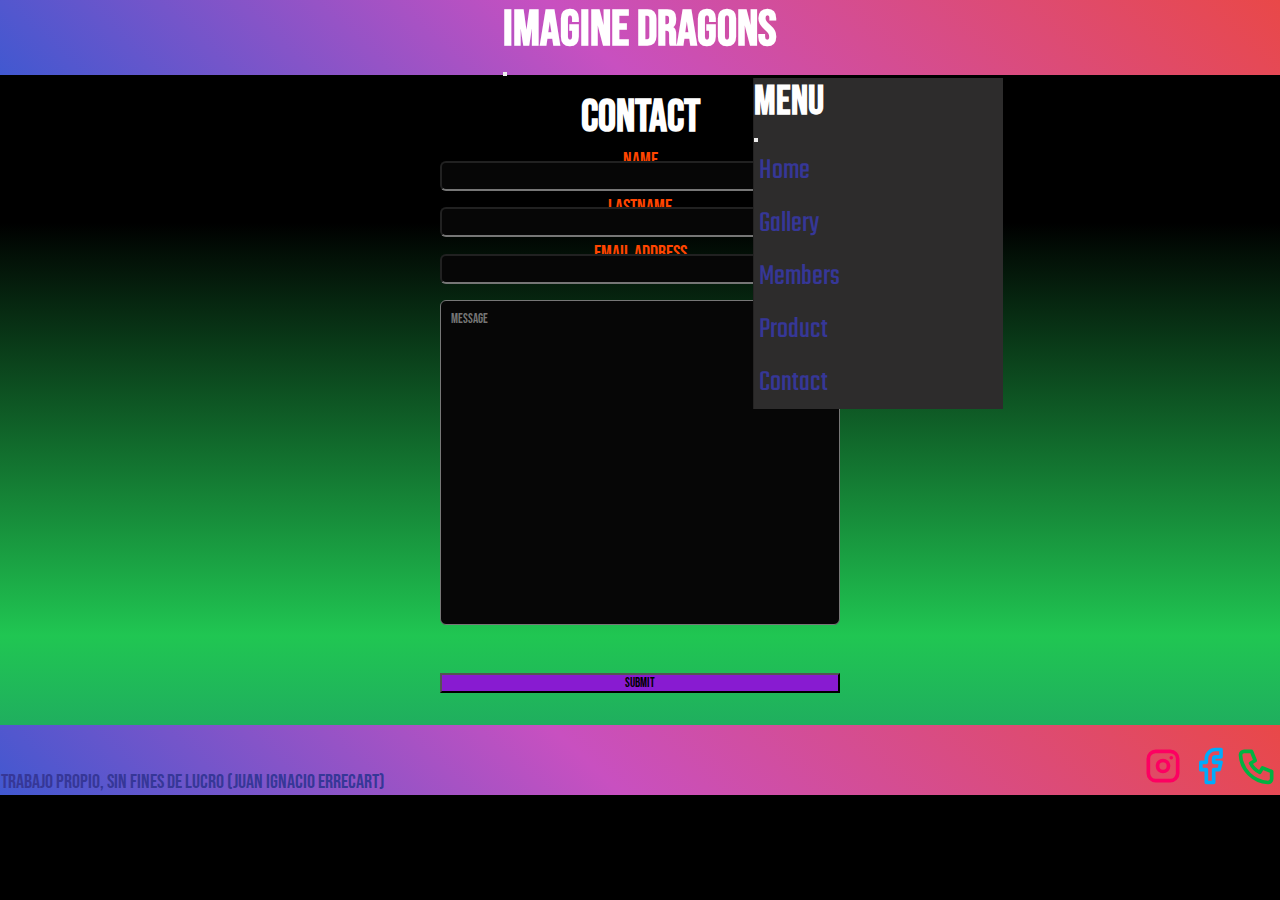
<file: contact.html>
<!DOCTYPE html>
<html lang="en">

<head>
    <meta charset="UTF-8">
    <meta http-equiv="X-UA-Compatible" content="IE=edge">
    <meta name="viewport" content="width=device-width, initial-scale=1.0">
    <meta name="keywords" content="Imagine dragons, musica, contacto, mensajes, ayuda, informacion">
    <meta name="description" content="Po mas informacion o dudas al respecto sobre Imagine Dragons puede poner sus datos y contactarnos">
    <title>ImagineDragons-Contact</title>
    <link href="https://cdn.jsdelivr.net/npm/bootstrap@5.1.3/dist/css/bootstrap.min.css" rel="stylesheet"
        integrity="sha384-1BmE4kWBq78iYhFldvKuhfTAU6auU8tT94WrHftjDbrCEXSU1oBoqyl2QvZ6jIW3" crossorigin="anonymous">
    <link rel="stylesheet" href="https://cdnjs.cloudflare.com/ajax/libs/animate.css/4.1.1/animate.min.css" />
    <link rel="stylesheet" type="text/css" href="css/estilo.css">
</head>

<body id="pagC">
    <!-- NAV -->
    <section>
        <nav class="encabezado navbar navbar-light">
            <div class="container-fluid">
              <a href="index.html">
                <h1 class="h1">Imagine Dragons</h1>
            </a>
              <button class="navbar-toggler" type="button" data-bs-toggle="offcanvas" data-bs-target="#offcanvasNavbar" aria-controls="offcanvasNavbar">
                <span class="navbar-toggler-icon"></span>
              </button>
              <div class="offcanvas cierre-end" tabindex="-1" id="offcanvasNavbar" aria-labelledby="offcanvasNavbarLabel">
                <div class="offcanvas-header">
                  <h5 class="offcanvas-title" id="offcanvasNavbarLabel">Menu</h5>
                  <button type="button" class="btn-close text-reset" data-bs-dismiss="offcanvas" aria-label="Close"></button>
                </div>
                <div class="offcanvas-body">
                  <ul class="navList">
                    <li>
                      <a href="index.html">Home</a>
                    </li>
                    <li>
                      <a href="galery.html">Gallery</a>
                    </li>
                    <li>
                        <a href="members.html">Members</a>
                      </li>
                      <li>
                        <a href="product.html">Product</a>
                      </li>
                      <li>
                        <a href="contact.html">Contact</a>
                      </li>

                </div>
              </div>
            </div>
          </nav>
        
    </section>
    <!-- NAV-->

        <!-- contact-->
        <section class="contactP" id="contact">
          <h2 class="titulo">Contact</h2>
          <form class="formC">
              <div class="form2">
                  <label for="Name" class="form-label">Name</label>
                  <input type="text" class="form-control" id="exampleInputEmail1" aria-describedby="Name">
                  <div id="Name" class="form-text"></div>
              </div>
              <div class="form2">
                  <label for="Last Name" class="form-label"> LastName</label>
                  <input type="text" class="form-control" id="exampleInputEmail1" aria-describedby=" Last Name">
                  <div id="Last Name" class="form-text"></div>
              </div>
              <div class="form2">
                  <label for="exampleInputEmail1" class="form-label">Email address</label>
                  <input type="email" class="form-control" id="exampleInputEmail1" aria-describedby="emailHelp">
                  <div id="emailHelp" class="form-text"></div>
              </div>
              <div class="form2">
                  <textarea class="message" name="message" id="message" placeholder="message" cols="30"
                      rows="15"></textarea>
              </div>
              <button type="submit" class="btn btn-primary">Submit</button>
          </form>
      </section>
      <!-- contact-->





        <!-- FOOTER -->
        <section class="footC">

        <footer>
            <p>
                Trabajo propio, sin fines de lucro (Juan Ignacio Errecart)
            </p>
    
            </svg>
            <div class="reds">
                <a href="https://www.instagram.com/" target="_blanck">
                    <svg xmlns="http://www.w3.org/2000/svg" class="icon icon-tabler icon-tabler-brand-instagram" width="44"
                        height="44" viewBox="0 0 24 24" stroke-width="2" stroke="#fd0061" fill="none" stroke-linecap="round"
                        stroke-linejoin="round">
                        <path stroke="none" d="M0 0h24v24H0z" fill="none" />
                        <rect x="4" y="4" width="16" height="16" rx="4" />
                        <circle cx="12" cy="12" r="3" />
                        <line x1="16.5" y1="7.5" x2="16.5" y2="7.501" />
                    </svg>
                </a>
                <a href="https://www.facebook.com/" target="_blanck">
                    <svg xmlns="http://www.w3.org/2000/svg" class="icon icon-tabler icon-tabler-brand-facebook" width="44"
                        height="44" viewBox="0 0 24 24" stroke-width="2" stroke="#00abfb" fill="none" stroke-linecap="round"
                        stroke-linejoin="round">
                        <path stroke="none" d="M0 0h24v24H0z" fill="none" />
                        <path d="M7 10v4h3v7h4v-7h3l1 -4h-4v-2a1 1 0 0 1 1 -1h3v-4h-3a5 5 0 0 0 -5 5v2h-3" />
                    </svg>
                </a>
    
                <a href="">
                    <svg xmlns="http://www.w3.org/2000/svg" class="icon icon-tabler icon-tabler-phone" width="44"
                        height="44" viewBox="0 0 24 24" stroke-width="2" stroke="#00b341" fill="none" stroke-linecap="round"
                        stroke-linejoin="round">
                        <path stroke="none" d="M0 0h24v24H0z" fill="none" />
                        <path
                            d="M5 4h4l2 5l-2.5 1.5a11 11 0 0 0 5 5l1.5 -2.5l5 2v4a2 2 0 0 1 -2 2a16 16 0 0 1 -15 -15a2 2 0 0 1 2 -2" />
                    </svg>
                </a>
            </div>
        </footer>
      </section>
        <!-- FOOTER -->
        <script src="https://cdn.jsdelivr.net/npm/bootstrap@5.1.3/dist/js/bootstrap.bundle.min.js"
            integrity="sha384-ka7Sk0Gln4gmtz2MlQnikT1wXgYsOg+OMhuP+IlRH9sENBO0LRn5q+8nbTov4+1p" crossorigin="anonymous">
        </script>
    </body>
    </html>
</file>
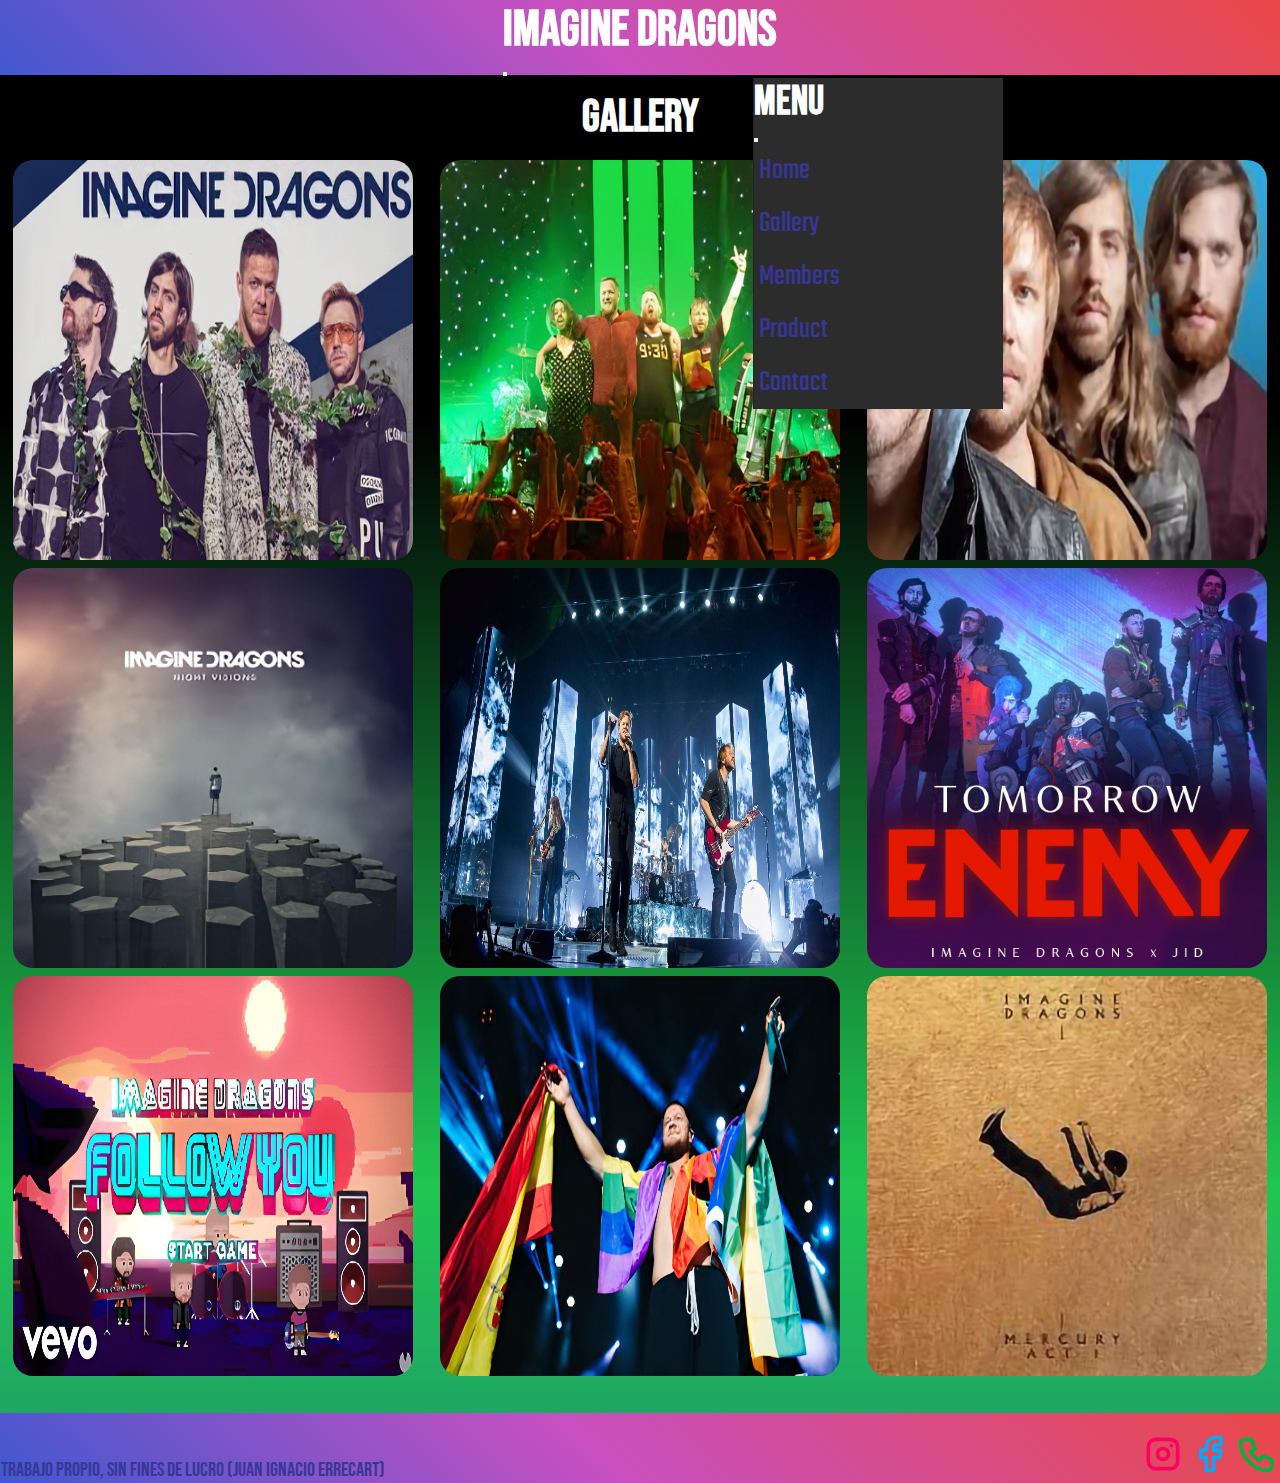
<file: galery.html>
<!DOCTYPE html>
<html lang="en">

<head>
    <meta charset="UTF-8">
    <meta http-equiv="X-UA-Compatible" content="IE=edge">
    <meta name="viewport" content="width=device-width, initial-scale=1.0">
    <meta name="keywords" content="Imagine dragons, musica, conciertos, discos, albumes, videos, vevo">
    <meta name="description" content="algunas fotoso de la banda, mostando conciertos,albumes,videos para saber mas sobre la misma">
    <title>ImagineDragons-Gallery</title>
    <link href="https://cdn.jsdelivr.net/npm/bootstrap@5.1.3/dist/css/bootstrap.min.css" rel="stylesheet"
        integrity="sha384-1BmE4kWBq78iYhFldvKuhfTAU6auU8tT94WrHftjDbrCEXSU1oBoqyl2QvZ6jIW3" crossorigin="anonymous">
    <link rel="stylesheet" href="https://cdnjs.cloudflare.com/ajax/libs/animate.css/4.1.1/animate.min.css" />
    <link rel="stylesheet" type="text/css" href="css/estilo.css">
</head>

<body>
    <!-- NAV -->
    <section>
        <nav class="encabezado navbar navbar-light">
            <div class="container-fluid">
              <a href="index.html">
                <h1 class="h1">Imagine Dragons</h1>
              </a>
              <button class="navbar-toggler" type="button" data-bs-toggle="offcanvas" data-bs-target="#offcanvasNavbar" aria-controls="offcanvasNavbar">
                <span class="navbar-toggler-icon"></span>
              </button>
              <div class="offcanvas cierre-end" tabindex="-1" id="offcanvasNavbar" aria-labelledby="offcanvasNavbarLabel">
                <div class="offcanvas-header">
                  <h5 class="offcanvas-title" id="offcanvasNavbarLabel">Menu</h5>
                  <button type="button" class="btn-close text-reset" data-bs-dismiss="offcanvas" aria-label="Close"></button>
                </div>
                <div class="offcanvas-body">
                  <ul class="navList">
                    <li>
                      <a href="index.html">Home</a>
                    </li>
                    <li>
                      <a href="galery.html">Gallery</a>
                    </li>
                    <li>
                        <a href="members.html">Members</a>
                      </li>
                      <li>
                        <a href="product.html">Product</a>
                      </li>
                      <li>
                        <a href="contact.html">Contact</a>
                      </li>

                </div>
              </div>
            </div>
          </nav>
        
    </section>
    <!-- NAV-->

        <!-- GALLERY -->
        <section class="gallery" id="gallery">

          <h2 class="titulo">Gallery</h2>
  
          <div class="imagenes">
              <img class="imgG" src="img/img.galery/imagine1.2.jpg">
              <img class="imgG" src="img/img.galery/imagine2.2.jpg">
              <img class="imgG" src="img/img.galery/imagine3.2.jpg">
              <img class="imgG" src="img/img.galery/imagine4.2.png">
              <img class="imgG" src="img/img.galery/imagine5.2.jpg">
              <img class="imgG" src="img/img.galery/imagine6.2.jpg">
              <img class="imgG" src="img/img.galery/imagine7.2.png">
              <img class="imgG" src="img/img.galery/imagine8.2.png">
              <img class="imgG" src="img/img.galery/imagine9.2.jpg">
          </div>
      </section>
      <!-- GALLERY -->





        <!-- FOOTER -->

        <footer>
            <p>
                Trabajo propio, sin fines de lucro (Juan Ignacio Errecart)
            </p>
    
            </svg>
            <div class="reds">
                <a href="https://www.instagram.com/" target="_blanck">
                    <svg xmlns="http://www.w3.org/2000/svg" class="icon icon-tabler icon-tabler-brand-instagram" width="44"
                        height="44" viewBox="0 0 24 24" stroke-width="2" stroke="#fd0061" fill="none" stroke-linecap="round"
                        stroke-linejoin="round">
                        <path stroke="none" d="M0 0h24v24H0z" fill="none" />
                        <rect x="4" y="4" width="16" height="16" rx="4" />
                        <circle cx="12" cy="12" r="3" />
                        <line x1="16.5" y1="7.5" x2="16.5" y2="7.501" />
                    </svg>
                </a>
                <a href="https://www.facebook.com/" target="_blanck">
                    <svg xmlns="http://www.w3.org/2000/svg" class="icon icon-tabler icon-tabler-brand-facebook" width="44"
                        height="44" viewBox="0 0 24 24" stroke-width="2" stroke="#00abfb" fill="none" stroke-linecap="round"
                        stroke-linejoin="round">
                        <path stroke="none" d="M0 0h24v24H0z" fill="none" />
                        <path d="M7 10v4h3v7h4v-7h3l1 -4h-4v-2a1 1 0 0 1 1 -1h3v-4h-3a5 5 0 0 0 -5 5v2h-3" />
                    </svg>
                </a>
    
                <a href="">
                    <svg xmlns="http://www.w3.org/2000/svg" class="icon icon-tabler icon-tabler-phone" width="44"
                        height="44" viewBox="0 0 24 24" stroke-width="2" stroke="#00b341" fill="none" stroke-linecap="round"
                        stroke-linejoin="round">
                        <path stroke="none" d="M0 0h24v24H0z" fill="none" />
                        <path
                            d="M5 4h4l2 5l-2.5 1.5a11 11 0 0 0 5 5l1.5 -2.5l5 2v4a2 2 0 0 1 -2 2a16 16 0 0 1 -15 -15a2 2 0 0 1 2 -2" />
                    </svg>
                </a>
            </div>
        </footer>
        <!-- FOOTER -->
        <script src="https://cdn.jsdelivr.net/npm/bootstrap@5.1.3/dist/js/bootstrap.bundle.min.js"
            integrity="sha384-ka7Sk0Gln4gmtz2MlQnikT1wXgYsOg+OMhuP+IlRH9sENBO0LRn5q+8nbTov4+1p" crossorigin="anonymous">
        </script>
    </body>
    </html>
</file>
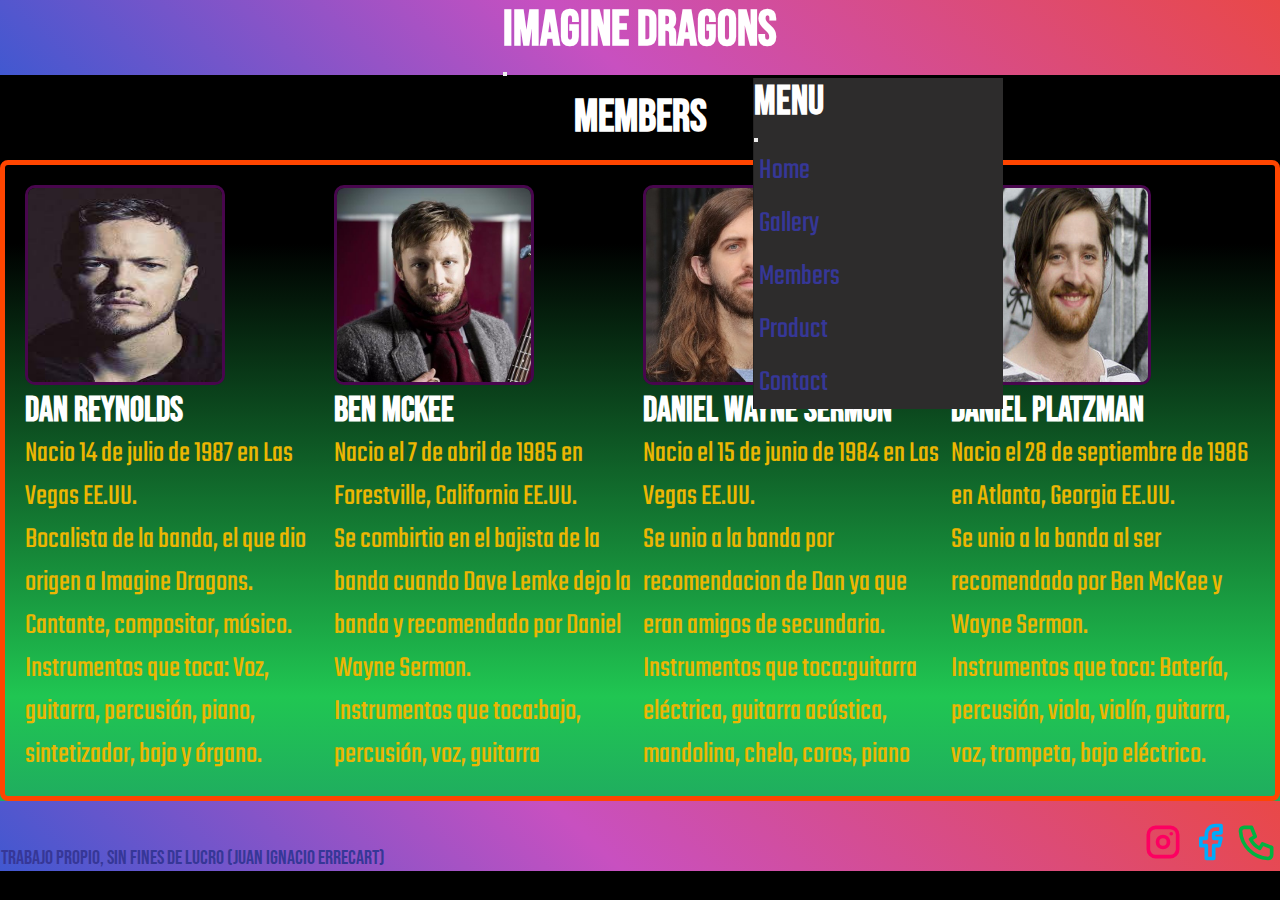
<file: members.html>
<!DOCTYPE html>
<html lang="en">

<head>
  <meta charset="UTF-8">
  <meta http-equiv="X-UA-Compatible" content="IE=edge">
  <meta name="keywords" content="Imagine dragons, musica, conciertos, miembros, informacion">
  <meta name="description" content="los miembros de Imagine Dragons con informacion basica de cada uno de ellos">
  <meta name="viewport" content="width=device-width, initial-scale=1.0">
  <title>ImagineDragons-Members</title>
  <link href="https://cdn.jsdelivr.net/npm/bootstrap@5.1.3/dist/css/bootstrap.min.css" rel="stylesheet"
    integrity="sha384-1BmE4kWBq78iYhFldvKuhfTAU6auU8tT94WrHftjDbrCEXSU1oBoqyl2QvZ6jIW3" crossorigin="anonymous">
  <link rel="stylesheet" href="https://cdnjs.cloudflare.com/ajax/libs/animate.css/4.1.1/animate.min.css" />
  <link rel="stylesheet" type="text/css" href="css/estilo.css">
</head>

<body>
  <!-- NAV -->
  <section>
    <nav class="encabezado navbar navbar-light">
      <div class="container-fluid">
        <a href="index.html">
          <h1 class="h1">Imagine Dragons</h1>
      </a>
        <button class="navbar-toggler" type="button" data-bs-toggle="offcanvas" data-bs-target="#offcanvasNavbar"
          aria-controls="offcanvasNavbar">
          <span class="navbar-toggler-icon"></span>
        </button>
        <div class="offcanvas cierre-end" tabindex="-1" id="offcanvasNavbar" aria-labelledby="offcanvasNavbarLabel">
          <div class="offcanvas-header">
            <h5 class="offcanvas-title" id="offcanvasNavbarLabel">Menu</h5>
            <button type="button" class="btn-close text-reset" data-bs-dismiss="offcanvas" aria-label="Close"></button>
          </div>
          <div class="offcanvas-body">
            <ul class="navList">
              <li>
                <a href="index.html">Home</a>
              </li>
              <li>
                <a href="galery.html">Gallery</a>
              </li>
              <li>
                <a href="members.html">Members</a>
              </li>
              <li>
                <a href="product.html">Product</a>
              </li>
              <li>
                <a href="contact.html">Contact</a>
              </li>

          </div>
        </div>
      </div>
    </nav>

  </section>
  <!-- NAV-->

  <!-- MEMBERS -->
  <section class="members" id="members">
    <h2 class="titulo">Members</h2>
    <div class="group">
      <div class="mem1">
        <img src="img/img.members/imagine1.3.jpg" alt="miembro1">
        <h3>Dan Reynolds</h3>
        <p>
          Nacio 14 de julio de 1987 en Las Vegas EE.UU.<br>
          Bocalista de la banda, el que dio origen a Imagine Dragons.<br>
          Cantante, compositor, músico.<br>
          Instrumentos que toca:	Voz, guitarra, percusión, piano, sintetizador, bajo y órgano.
        </p>
      </div>
      <div class="mem2">
        <img src="img/img.members/imagine2.3.jpg" alt="miembro2">
        <h3>Ben Mckee</h3>
        <p>
          Nacio el 7 de abril de 1985 en Forestville, California EE.UU.<br>
          Se combirtio en el bajista de la banda cuando Dave Lemke dejo la banda y recomendado por Daniel Wayne Sermon.<br>
          Instrumentos que toca:bajo, percusión, voz, guitarra<br>
        </p>
      </div>
      <div class="mem3">
        <img src="img/img.members/imagine5.3.jpg" alt="miembro3">
        <h3>Daniel Wayne Sermon</h3>
        <p>
          Nacio el 15 de junio de 1984 en Las Vegas EE.UU.<br>
          Se unio a la banda por recomendacion de Dan ya que eran amigos de secundaria.<br>
          Instrumentos que toca:guitarra eléctrica, guitarra acústica, mandolina, chelo, coros, piano
        </p>
      </div>
      <div class="mem4">
        <img src="img/img.members/imagine4.3.jpg" alt="miembro4">
        <h3>Daniel Platzman</h3>
        <p>
          Nacio el 28 de septiembre de 1986 en Atlanta, Georgia EE.UU.<br>
          Se unio a la banda al ser recomendado por Ben McKee y Wayne Sermon.<br>
          Instrumentos que toca: Batería, percusión, viola, violín, guitarra, voz, trompeta, bajo eléctrico.
        </p>
      </div>
    </div>
  </section>
  <!-- MEMBERS -->





  <!-- FOOTER -->

  <footer>
    <p>
      Trabajo propio, sin fines de lucro (Juan Ignacio Errecart)
    </p>

    </svg>
    <div class="reds">
      <a href="https://www.instagram.com/" target="_blanck">
        <svg xmlns="http://www.w3.org/2000/svg" class="icon icon-tabler icon-tabler-brand-instagram" width="44"
          height="44" viewBox="0 0 24 24" stroke-width="2" stroke="#fd0061" fill="none" stroke-linecap="round"
          stroke-linejoin="round">
          <path stroke="none" d="M0 0h24v24H0z" fill="none" />
          <rect x="4" y="4" width="16" height="16" rx="4" />
          <circle cx="12" cy="12" r="3" />
          <line x1="16.5" y1="7.5" x2="16.5" y2="7.501" />
        </svg>
      </a>
      <a href="https://www.facebook.com/" target="_blanck">
        <svg xmlns="http://www.w3.org/2000/svg" class="icon icon-tabler icon-tabler-brand-facebook" width="44"
          height="44" viewBox="0 0 24 24" stroke-width="2" stroke="#00abfb" fill="none" stroke-linecap="round"
          stroke-linejoin="round">
          <path stroke="none" d="M0 0h24v24H0z" fill="none" />
          <path d="M7 10v4h3v7h4v-7h3l1 -4h-4v-2a1 1 0 0 1 1 -1h3v-4h-3a5 5 0 0 0 -5 5v2h-3" />
        </svg>
      </a>

      <a href="">
        <svg xmlns="http://www.w3.org/2000/svg" class="icon icon-tabler icon-tabler-phone" width="44" height="44"
          viewBox="0 0 24 24" stroke-width="2" stroke="#00b341" fill="none" stroke-linecap="round"
          stroke-linejoin="round">
          <path stroke="none" d="M0 0h24v24H0z" fill="none" />
          <path
            d="M5 4h4l2 5l-2.5 1.5a11 11 0 0 0 5 5l1.5 -2.5l5 2v4a2 2 0 0 1 -2 2a16 16 0 0 1 -15 -15a2 2 0 0 1 2 -2" />
        </svg>
      </a>
    </div>
  </footer>
  <!-- FOOTER -->
  <script src="https://cdn.jsdelivr.net/npm/bootstrap@5.1.3/dist/js/bootstrap.bundle.min.js"
    integrity="sha384-ka7Sk0Gln4gmtz2MlQnikT1wXgYsOg+OMhuP+IlRH9sENBO0LRn5q+8nbTov4+1p" crossorigin="anonymous">
  </script>
</body>

</html>
</file>
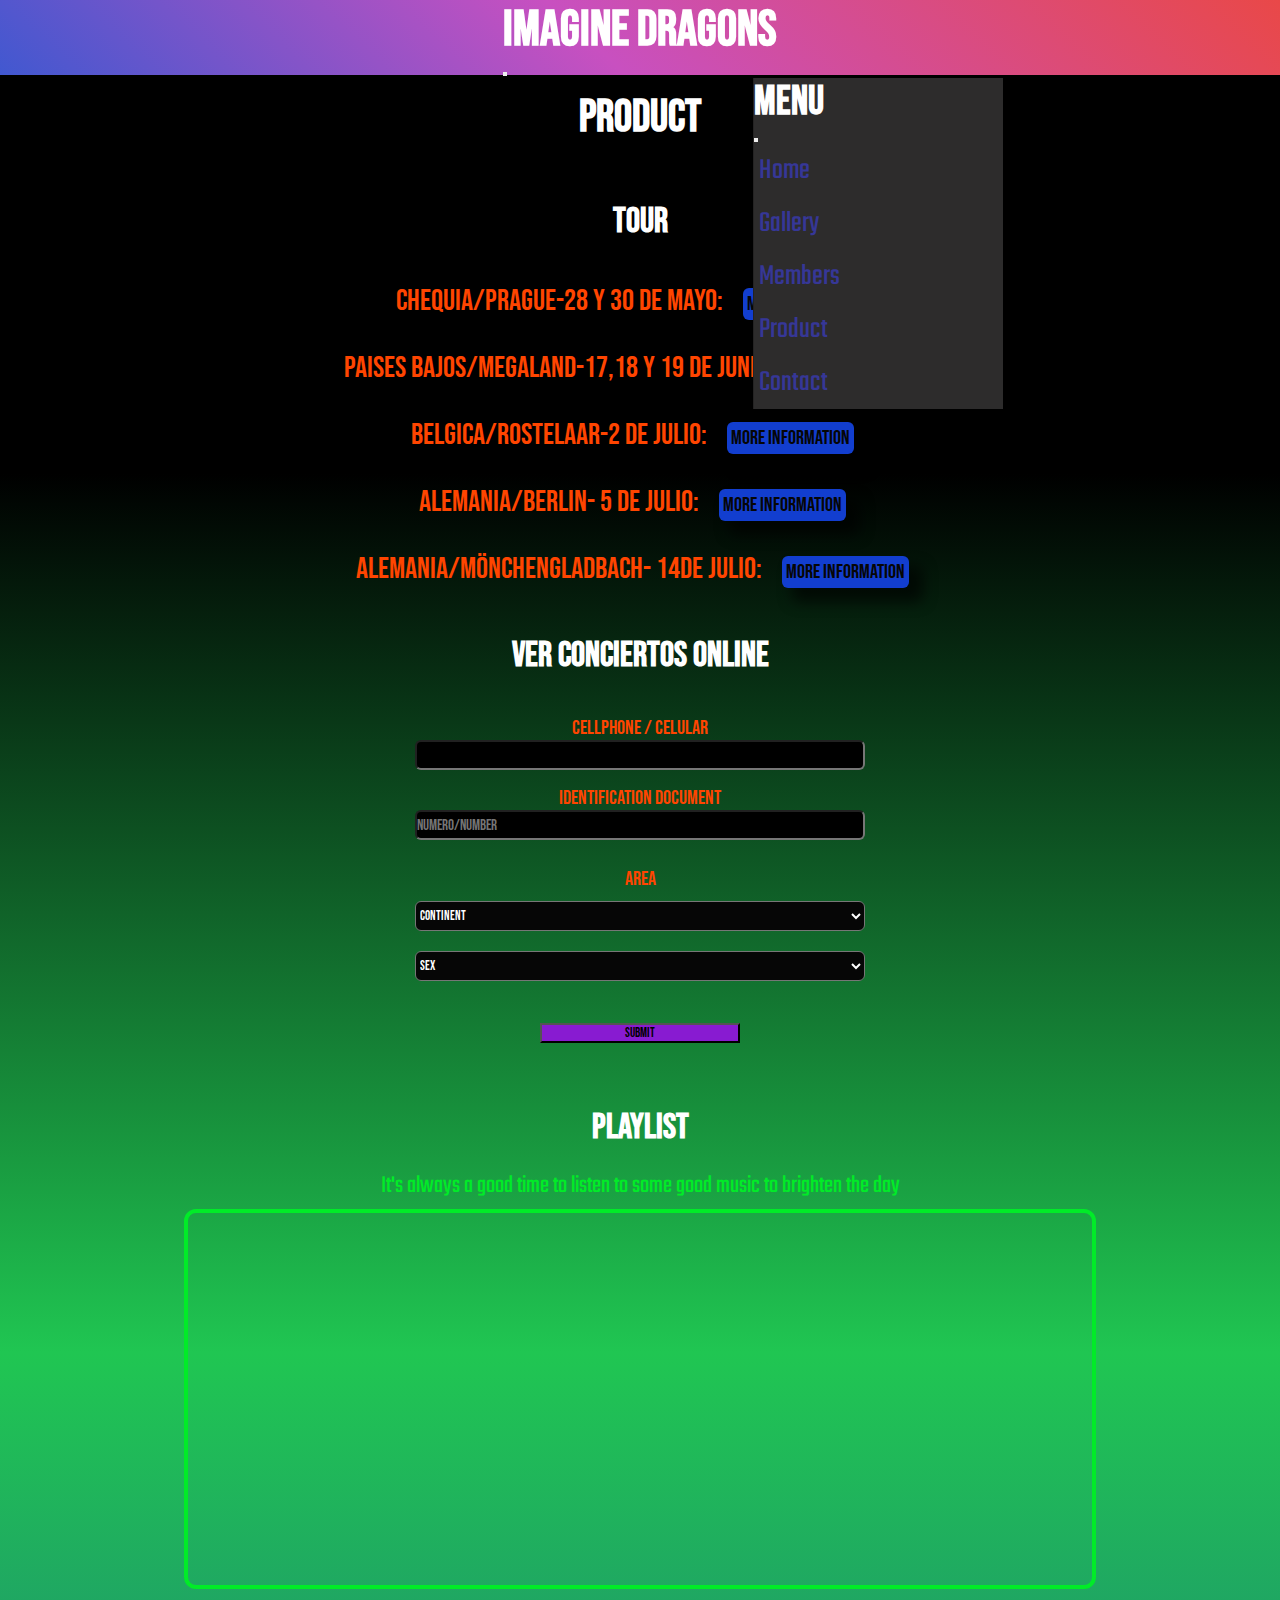
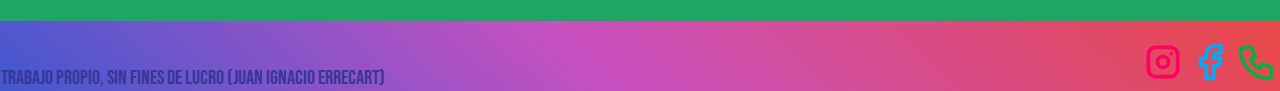
<file: product.html>
<!DOCTYPE html>
<html lang="en">

<head>
    <meta charset="UTF-8">
    <meta http-equiv="X-UA-Compatible" content="IE=edge">
    <meta name="viewport" content="width=device-width, initial-scale=1.0">
    <meta name="keywords" content="Imagine dragons, musica, conciertos, canciones, albumes, vivo, tour">
    <meta name="description"
        content="Contenido de la banda, su musica y el tour que se va a hacer hasta la fecha de este mismo año">
    <title>ImagineDragons-Product</title>
    <link href="https://cdn.jsdelivr.net/npm/bootstrap@5.1.3/dist/css/bootstrap.min.css" rel="stylesheet"
        integrity="sha384-1BmE4kWBq78iYhFldvKuhfTAU6auU8tT94WrHftjDbrCEXSU1oBoqyl2QvZ6jIW3" crossorigin="anonymous">
    <link rel="stylesheet" href="https://cdnjs.cloudflare.com/ajax/libs/animate.css/4.1.1/animate.min.css" />
    <link rel="stylesheet" type="text/css" href="css/estilo.css">
</head>

<body>
    <!-- NAV -->
    <section>
        <nav class="encabezado navbar navbar-light">
            <div class="container-fluid">
                <a href="index.html">
                    <h1 class="h1">Imagine Dragons</h1>
                </a>
                <button class="navbar-toggler" type="button" data-bs-toggle="offcanvas"
                    data-bs-target="#offcanvasNavbar" aria-controls="offcanvasNavbar">
                    <span class="navbar-toggler-icon"></span>
                </button>
                <div class="offcanvas cierre-end" tabindex="-1" id="offcanvasNavbar"
                    aria-labelledby="offcanvasNavbarLabel">
                    <div class="offcanvas-header">
                        <h5 class="offcanvas-title" id="offcanvasNavbarLabel">Menu</h5>
                        <button type="button" class="btn-close text-reset" data-bs-dismiss="offcanvas"
                            aria-label="Close"></button>
                    </div>
                    <div class="offcanvas-body">
                        <ul class="navList">
                            <li>
                                <a href="index.html">Home</a>
                            </li>
                            <li>
                                <a href="galery.html">Gallery</a>
                            </li>
                            <li>
                                <a href="members.html">Members</a>
                            </li>
                            <li>
                                <a href="product.html">Product</a>
                            </li>
                            <li>
                                <a href="contact.html">Contact</a>
                            </li>

                    </div>
                </div>
            </div>
        </nav>

    </section>
    <!-- NAV-->

    <!-- PRODUCT -->
    <section class="product" id="product">
        <h2 class="titulo">Product</h2>

        <section class="conciertos">
            <h3 class="subTitulo">Tour</h3>

            <p>
                Chequia/Prague-28 y 30 de Mayo:
                <a href="error.html">More Information</a>
            </p>
            <p>
                Paises Bajos/Megaland-17,18 y 19 de Junio:
                <a href="#">More Information</a>
            </p>
            <p>
                Belgica/Rostelaar-2 de Julio:
                <a href="#">More Information</a>
            </p>
            <p>
                Alemania/Berlin- 5 de Julio:
                <a href="#">More Information</a>
            </p>
            <p>
                Alemania/Mönchengladbach- 14de Julio:
                <a href="#">More Information</a>
            </p>
        </section>


        <section>
            <h3 class="subTitulo">Ver Conciertos Online</h3>
            <!-- Abre Form -->
            <form class="formP">

                <div class="form1">
                    <label for="Cellphone / Celular" class="form-label">Cellphone / Celular</label>
                    <input type="number" class="form-control" id="numero" aria-describedby="Cellphone / Celular">
                    <div id="numero" class="form-number"></div>
                </div>
                <div class="form1">
                    <label for="identification document">identification document</label>
                    <input type="number" name="Numero/Number" placeholder="Numero/Number" id="Numero/Number"><br>
                </div>
                <div class="selection">
                    <label for="disabledSelect" class="form-label">Area</label>
                    <select class="selectCP">
                        <option value="continent">continent</option>
                        <option value="North America">North America</option>
                        <option value="Central America">Central America</option>
                        <option value="South America">South America</option>
                        <option value="Africa">Africa</option>
                        <option value="Europa">Europa</option>
                        <option value="Asia Oriental">Asia Oriental</option>
                        <option value="Asia Occidental">Asia Occidental</option>
                        <option value="Oceania">Oceania</option>
                    </select>
                    <select class="selectCP">
                        <option value="Sex">Sex</option>
                        <option value="Male">Male</option>
                        <option value="Feminine">Female</option>
                        <option value="unclassified">unclassified</option>
                    </select>

                    <button type="submit" class="btn btn-primary">Submit</button>
            </form>
            <!-- Cierra Form -->
        </section>

        <section class="play">

            <h3 class="subTitulo">Playlist</h3>

            <p>It's always a good time to listen to some good music to brighten the day </p>
            <iframe style="border-radius:12px"
                src="https://open.spotify.com/embed/playlist/37i9dQZF1DX9tzt7g58Xlh?utm_source=generator" width="75%"
                height="380" frameBorder="0" allowfullscreen=""
                allow="autoplay; clipboard-write; encrypted-media; fullscreen; picture-in-picture"></iframe>

        </section>

    </section>
    <!-- PRODUCT -->





    <!-- FOOTER -->

    <footer>
        <p>
            Trabajo propio, sin fines de lucro (Juan Ignacio Errecart)
        </p>

        </svg>
        <div class="reds">
            <a href="https://www.instagram.com/" target="_blanck">
                <svg xmlns="http://www.w3.org/2000/svg" class="icon icon-tabler icon-tabler-brand-instagram" width="44"
                    height="44" viewBox="0 0 24 24" stroke-width="2" stroke="#fd0061" fill="none" stroke-linecap="round"
                    stroke-linejoin="round">
                    <path stroke="none" d="M0 0h24v24H0z" fill="none" />
                    <rect x="4" y="4" width="16" height="16" rx="4" />
                    <circle cx="12" cy="12" r="3" />
                    <line x1="16.5" y1="7.5" x2="16.5" y2="7.501" />
                </svg>
            </a>
            <a href="https://www.facebook.com/" target="_blanck">
                <svg xmlns="http://www.w3.org/2000/svg" class="icon icon-tabler icon-tabler-brand-facebook" width="44"
                    height="44" viewBox="0 0 24 24" stroke-width="2" stroke="#00abfb" fill="none" stroke-linecap="round"
                    stroke-linejoin="round">
                    <path stroke="none" d="M0 0h24v24H0z" fill="none" />
                    <path d="M7 10v4h3v7h4v-7h3l1 -4h-4v-2a1 1 0 0 1 1 -1h3v-4h-3a5 5 0 0 0 -5 5v2h-3" />
                </svg>
            </a>

            <a href="">
                <svg xmlns="http://www.w3.org/2000/svg" class="icon icon-tabler icon-tabler-phone" width="44"
                    height="44" viewBox="0 0 24 24" stroke-width="2" stroke="#00b341" fill="none" stroke-linecap="round"
                    stroke-linejoin="round">
                    <path stroke="none" d="M0 0h24v24H0z" fill="none" />
                    <path
                        d="M5 4h4l2 5l-2.5 1.5a11 11 0 0 0 5 5l1.5 -2.5l5 2v4a2 2 0 0 1 -2 2a16 16 0 0 1 -15 -15a2 2 0 0 1 2 -2" />
                </svg>
            </a>
        </div>
    </footer>
    <!-- FOOTER -->
    <script src="https://cdn.jsdelivr.net/npm/bootstrap@5.1.3/dist/js/bootstrap.bundle.min.js"
        integrity="sha384-ka7Sk0Gln4gmtz2MlQnikT1wXgYsOg+OMhuP+IlRH9sENBO0LRn5q+8nbTov4+1p" crossorigin="anonymous">
    </script>
</body>

</html>
</file>
<file: css/estilo.css>
@import url("https://fonts.googleapis.com/css2?family=Bebas+Neue&family=Teko&display=swap");
@import url("https://fonts.googleapis.com/css2?family=Alfa+Slab+One&family=Permanent+Marker&display=swap");
.encabezado {
  background-color: #4158D0;
  background-image: linear-gradient(43deg, #4158D0 0%, #C850C0 46%, #e94848 100%);
  background-repeat: no-repeat;
  height: 75px;
  display: flex;
  justify-content: space-around; }
  .encabezado ul li {
    display: inline-flex;
    margin: 5px;
    text-decoration: none; }
    .encabezado ul li a {
      text-decoration: none;
      font-family: "Teko", sans-serif;
      font-size: 30px;
      color: #363797; }

.encabezado h5 {
  color: white;
  font-size: 40px;
  font-family: "Bebas Neue", cursive; }

.encabezado div a {
  text-decoration: none; }

.h1 {
  color: white;
  font-size: 50px;
  font-family: "Bebas Neue", cursive;
  display: flex;
  justify-content: center; }

.cierre-end {
  top: 0;
  right: 0;
  width: 250px;
  border-left: 1px solid rgba(0, 0, 0, 0.2);
  transform: translateX(100%);
  background-color: #2d2c2c; }

.navList {
  display: flex;
  flex-direction: column;
  padding-left: 0;
  margin-bottom: 0;
  list-style: none;
  flex-wrap: nowrap; }

* {
  padding: 0;
  margin: 0;
  box-sizing: border-box; }

body {
  background-color: #000000;
  background-image: linear-gradient(180deg, #000000 28%, #20c652 80%, #1f9c68 100%);
  background-repeat: no-repeat; }

.titulo, .subTitulo {
  color: white;
  font-size: 45px;
  font-family: "Bebas Neue", cursive;
  display: flex;
  justify-content: center;
  padding: 15px; }

.subTitulo {
  font-size: 35px; }

.primero div img {
  height: 500px; }

.primero p {
  color: white;
  font-family: "Teko", sans-serif;
  font-size: 30px;
  margin: 25px; }

#gallery {
  display: grid;
  grid-template-columns: 1fr;
  grid-template-rows: 0.2fr 2fr;
  gap: 0px 0px;
  grid-auto-flow: row;
  grid-template-areas: "titulo" "imagenes"; }

.imagenes {
  display: grid;
  grid-template-columns: 1fr 1fr 1fr;
  grid-template-rows: 1fr 1fr 1fr;
  gap: 8px 0px;
  grid-auto-flow: row;
  grid-template-areas: "imgG imgG imgG" "imgG imgG imgG" "imgG imgG imgG";
  grid-area: imagenes;
  justify-items: center; }

.imgG {
  width: 400px;
  height: 400px;
  border-radius: 5%;
  object-fit: fill; }

.imgG:hover {
  opacity: 60%;
  transform: scale(1.2, 1.2);
  transition: 1.5s; }

.group {
  display: flex;
  padding: 20px;
  flex-direction: row;
  border: solid 5px orangered;
  border-radius: 8px; }
  .group img {
    width: 200px;
    height: 200px;
    border-radius: 10px;
    border: solid 3px #48064d; }

.group p {
  font-size: 30px;
  color: #ecb602;
  font-family: "Teko", sans-serif; }

h3 {
  font-size: 35px;
  font-family: "Bebas Neue", cursive;
  color: white; }

.container {
  display: grid;
  grid-template-columns: 1fr;
  grid-template-rows: 0.2fr 1.5fr 1.3fr;
  gap: 1px 0px;
  grid-auto-flow: row;
  grid-template-areas: "titulo" "group"; }

.titulo, .subTitulo {
  grid-area: titulo; }

.group {
  display: grid;
  grid-template-columns: 1fr 1fr 1fr 1fr;
  grid-template-rows: 1fr;
  gap: 5px 5px;
  grid-auto-flow: row;
  grid-template-areas: "mem1 mem2 mem3 mem4";
  grid-area: group; }

.conciertos {
  padding: 15px;
  color: orangered;
  font-family: "Bebas Neue", cursive;
  align-items: center;
  line-height: 4rem; }
  .conciertos a {
    text-decoration: none;
    background-color: #123ecf;
    color: #060606;
    font-family: "Bebas Neue", cursive;
    font-size: 20px;
    border-radius: 6px;
    box-shadow: 12px 12px 14px 2px rgba(0, 0, 0, 0.61);
    -webkit-box-shadow: 12px 12px 14px 2px rgba(0, 0, 0, 0.61);
    -moz-box-shadow: 12px 12px 14px 2px rgba(0, 0, 0, 0.61);
    margin: 15px;
    padding: 4px; }
  .conciertos p {
    font-size: 30px; }

.play {
  padding: 2rem 2rem; }
  .play p {
    color: #01eb28;
    font-size: 25px;
    font-family: "Teko", sans-serif;
    line-height: 45px; }

.play iframe {
  border: solid 4px #01eb28; }

.formP {
  justify-content: space-around;
  padding: 1rem; }

.form1 {
  padding: 0.5rem;
  font-family: "Bebas Neue", cursive; }

.form1 input {
  width: 450px;
  height: 30px;
  color: white;
  background-color: black; }

.selection, .conciertos, .play, .formP, .form1, .label {
  display: flex;
  flex-direction: column;
  align-items: center; }

input {
  font-family: "Bebas Neue", cursive;
  color: white;
  border-radius: 6px;
  background-color: #060606;
  font-size: 15px;
  height: 20px; }

.label {
  font-family: "Bebas Neue", cursive;
  color: orangered; }

.selectCP {
  width: 450px;
  margin: 10px;
  font-family: "Bebas Neue", cursive;
  border-radius: 6px;
  background-color: #060606;
  color: white;
  height: 30px; }

.btn {
  margin-top: 2rem;
  width: 200px;
  background-color: #881bd1;
  font-family: "Bebas Neue", cursive; }

#pagC {
  height: auto; }

.formC {
  display: flex;
  justify-content: center;
  align-items: center;
  flex-direction: column;
  line-height: 0.5px;
  padding-bottom: 2rem; }

.form2 {
  display: flex;
  justify-content: center;
  align-items: center;
  flex-direction: column;
  padding-bottom: 1rem; }
  .form2 input {
    font-family: "Bebas Neue", cursive;
    width: 400px;
    border-radius: 6px;
    font-size: 15px;
    background-color: #060606;
    color: white;
    height: 30px; }

label {
  font-family: "Bebas Neue", cursive;
  color: orangered;
  font-size: 20px; }

.form2 textarea {
  resize: none;
  font-family: "Bebas Neue", cursive;
  width: 400px;
  border-radius: 6px;
  background-color: #060606;
  color: white;
  height: 325px;
  padding: 10px; }

.formC button {
  width: 400px;
  background-color: #881bd1;
  font-family: "Bebas Neue", cursive; }

footer {
  height: 70px;
  background-color: #4158D0;
  background-image: linear-gradient(43deg, #4158D0 0%, #C850C0 46%, #e94848 100%);
  padding: 0.8px;
  display: flex;
  justify-content: space-between;
  align-items: flex-end;
  font-family: "Bebas Neue", cursive;
  font-size: 20px;
  color: #363797; }

.reds a {
  text-decoration: none; }

@media only screen and (min-width: 992px) and (max-width: 1200px) {
  #gallery {
    display: grid;
    grid-template-columns: 1fr;
    grid-template-rows: 0.2fr 4fr;
    gap: 0px 0px;
    grid-auto-flow: row;
    grid-template-areas: "titulo" "imagenes"; }
  .imagenes {
    display: grid;
    grid-template-columns: 1fr 1fr;
    grid-template-rows: 1fr 1fr 1fr 1fr 1fr;
    gap: 8px 0px;
    grid-auto-flow: row;
    grid-template-areas: "imgG imgG" "imgG imgG" "imgG imgG" "imgG imgG" "imgG imgG";
    grid-area: imagenes;
    justify-items: center; }
  .imgG {
    width: 45vw;
    height: 50vh; }
  .footC {
    display: flex;
    position: absolute;
    bottom: 0; } }

@media only screen and (min-width: 500px) and (max-width: 992px) {
  .imagenes {
    display: flex;
    flex-direction: column;
    align-items: center;
    padding-bottom: 0.5rem; }
  .imgG {
    width: 90vw;
    height: 50vh; }
  .members {
    display: grid;
    grid-template-columns: 1fr;
    grid-template-rows: 0.2fr 1.5fr;
    gap: 0px 0px;
    grid-template-areas: "titulo" "group"; }
  .titulo, .subTitulo {
    grid-area: titulo; }
  .group {
    display: grid;
    grid-template-columns: 1fr;
    grid-template-rows: 1fr 1fr 1fr 1fr;
    grid-template-areas: "mem1" "mem2" "mem3" "mem4";
    grid-area: group; }
  .titulo, .subTitulo {
    grid-area: titulo; }
  .group p {
    font-size: 25px;
    margin: 8px; }
  .conciertos p {
    font-size: 18px; }
  .play p {
    color: #48064d; }
  iframe {
    width: 75vw; }
  .footC {
    display: flex;
    position: absolute;
    bottom: 0; }
  footer {
    width: 100vw; }
  #pagC {
    height: 100vh; }
  a svg {
    width: 40px;
    height: 40px; } }

@media only screen and (min-width: 310px) and (max-width: 500px) {
  .h1 {
    font-size: 30px; }
  .imagenes {
    display: flex;
    flex-direction: column;
    align-items: center;
    padding-bottom: 0.5rem; }
  .imgG {
    height: 50vh;
    width: 80vw; }
  .members {
    display: grid;
    grid-template-columns: 1fr;
    grid-template-rows: 0.2fr 1.5fr;
    gap: 0px 0px;
    grid-template-areas: "titulo" "group"; }
  .titulo, .subTitulo {
    grid-area: titulo; }
  .group {
    display: grid;
    grid-template-columns: 1fr;
    grid-template-rows: 1fr 1fr 1fr 1fr;
    grid-template-areas: "mem1" "mem2" "mem3" "mem4";
    grid-area: group; }
  .group p {
    font-size: 15px;
    margin: 6px; }
  .conciertos p {
    font-size: 10px; }
  .conciertos a {
    font-size: 11px; }
  .form1 input {
    width: 200px; }
  .selectCP {
    width: 200px; }
  iframe {
    width: 70vw; }
  .form2 input {
    width: 240px; }
  .form2 textarea {
    width: 240px; }
  .formC button {
    width: 240px; }
  a svg {
    width: 18px;
    height: 18px; }
  footer {
    height: 65px;
    display: flex;
    align-items: center;
    margin-top: 3rem; }
    footer a svg {
      width: 30px;
      height: 30px; }
  #pagC {
    height: auto; }
  footer p {
    font-size: 12px;
    padding: 5px; } }

#errorP {
  height: 100vh;
  display: flex;
  flex-direction: column;
  align-items: center;
  justify-content: center; }
  #errorP p {
    font-family: "Permanent Marker", cursive;
    font-size: 30px;
    color: #ffffff; }

#errorP h1 {
  font-family: "Alfa Slab One", cursive;
  font-size: 50px; }

#errorP img {
  width: 350px;
  height: auto; }

.volver button {
  font-family: "Permanent Marker", cursive;
  margin-top: 2rem;
  background-color: #2601fa; }

@media only screen and (min-width: 450px) and (max-width: 1050px) {
  #errorP h1 {
    font-size: 75px; }
  #errorP p {
    display: inline-block;
    font-size: 45px; }
  .volver button {
    width: 30vw;
    height: 65px; } }

@media only screen and (min-width: 300px) and (max-width: 450px) {
  #errorP h1 {
    font-size: 50px; }
  #errorP img {
    width: 250px;
    height: auto; }
  #errorP p {
    display: inline-block;
    font-size: 15px; }
  .volver button {
    width: 40vw;
    height: 58px; } }
</file>
